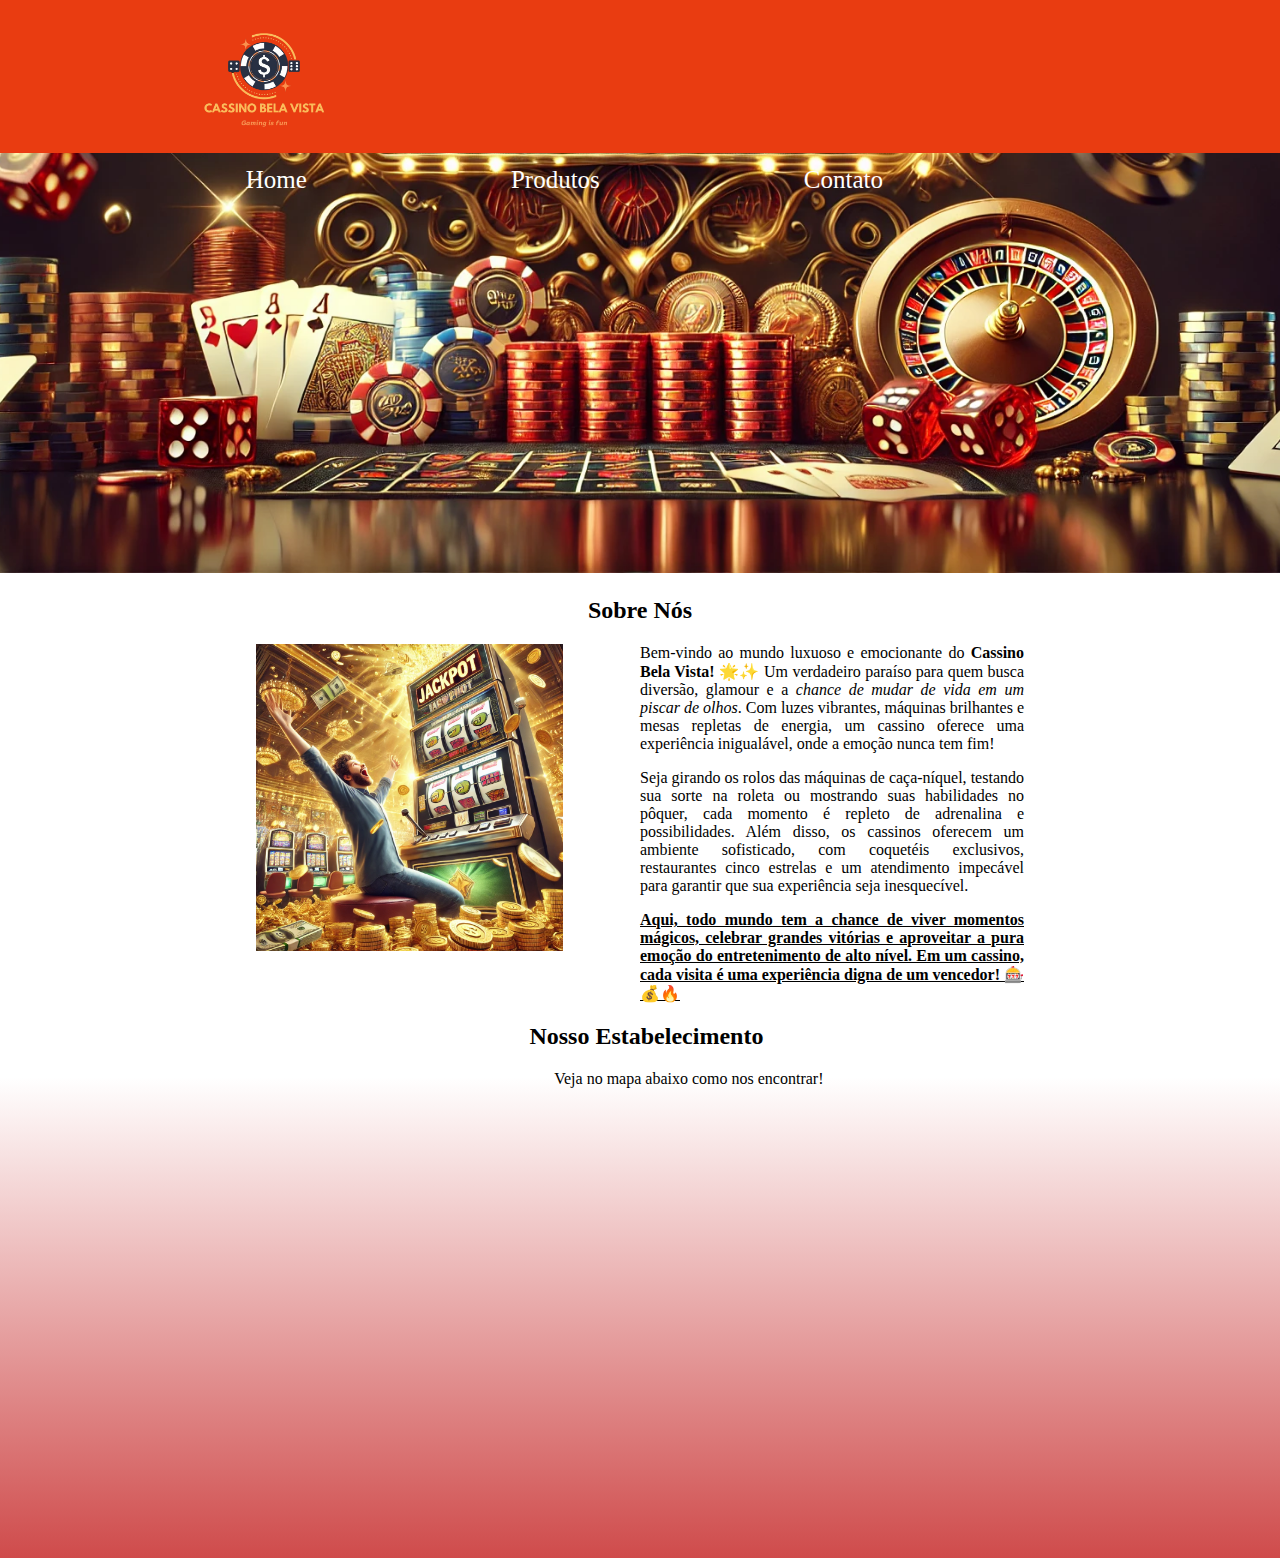
<file: index.html>
<!DOCTYPE html>
<html lang="pt">
<head>
    <meta charset="UTF-8">
    <link href="style.css" rel="stylesheet">
    <title>imp</title>
</head>
<body>
    <header>
        <div class="divHeader">
             <!--Logotipo-->
            <img src="img/logo.png" title="imp" class="logo">
            <!--Menu-->
            <nav> <!--barra de navegação-->
                <ul>
                    <!--Itens Menu-->
                    <li>Home</li>
                    <li>Produtos</li>
                    <li>Contato</li>
                </ul>
        </div>
    </header> 
    <img src= "img/banner.png" alt="Imagem banner" class="banner"> 
    <main class="fundo">
        <!--Sobre nós-->
        <section class="sobre_nos">
            <h2 class="titulo_sobrenos">Sobre Nós</h2>
            <img src="img/ganhando.png" class="img_sobrenos"/>
            <p>Bem-vindo ao mundo luxuoso e emocionante do <b>Cassino Bela Vista!</b> 🌟✨ Um verdadeiro paraíso para quem busca diversão, 
            glamour e a <i>chance de mudar de vida em um piscar de olhos</i>. Com luzes vibrantes, máquinas brilhantes e mesas repletas de energia, 
            um cassino oferece uma experiência inigualável, onde a emoção nunca tem fim!</p>

            <p>Seja girando os rolos das máquinas de caça-níquel, testando sua sorte na roleta ou mostrando suas habilidades no pôquer, 
                cada momento é repleto de adrenalina e possibilidades. Além disso, os cassinos oferecem um ambiente sofisticado, 
                com coquetéis exclusivos, restaurantes cinco estrelas e um atendimento impecável para garantir que sua experiência seja inesquecível.</p>
                
            <p class="texto_diferente">Aqui, todo mundo tem a chance de viver momentos mágicos, celebrar grandes vitórias e aproveitar a pura emoção do entretenimento de alto nível. 
            Em um cassino, cada visita é uma experiência digna de um vencedor! 🎰💰🔥</p>
        </section>
        <!--Nosso estabelecimento-->
        <section class="mapaGeral">
            <h2 class="titulo_sobrenos">Nosso Estabelecimento</h2>
            <p>Veja no mapa abaixo como nos encontrar!</p>
            <div class="mapa">
                <iframe src="https://www.google.com/maps/embed?pb=!1m18!1m12!1m3!1d51553.23489571766!2d-115.20369958520037!3d36.14033399046204!2m3!1f0!2f0!3f0!3m2!1i1024!2i768!4f13.1!3m3!1m2!1s0x80c8c430cb5147bd%3A0x82f2c7c5d9d10d84!2sBellagio!5e0!3m2!1spt-BR!2sbr!4v1740608281391!5m2!1spt-BR!2sbr" width="800" height="450" style="border:0;" allowfullscreen="" loading="lazy" referrerpolicy="no-referrer-when-downgrade"></iframe>
            </div>
        </section>
    </main>
</body>
</html>
</file>
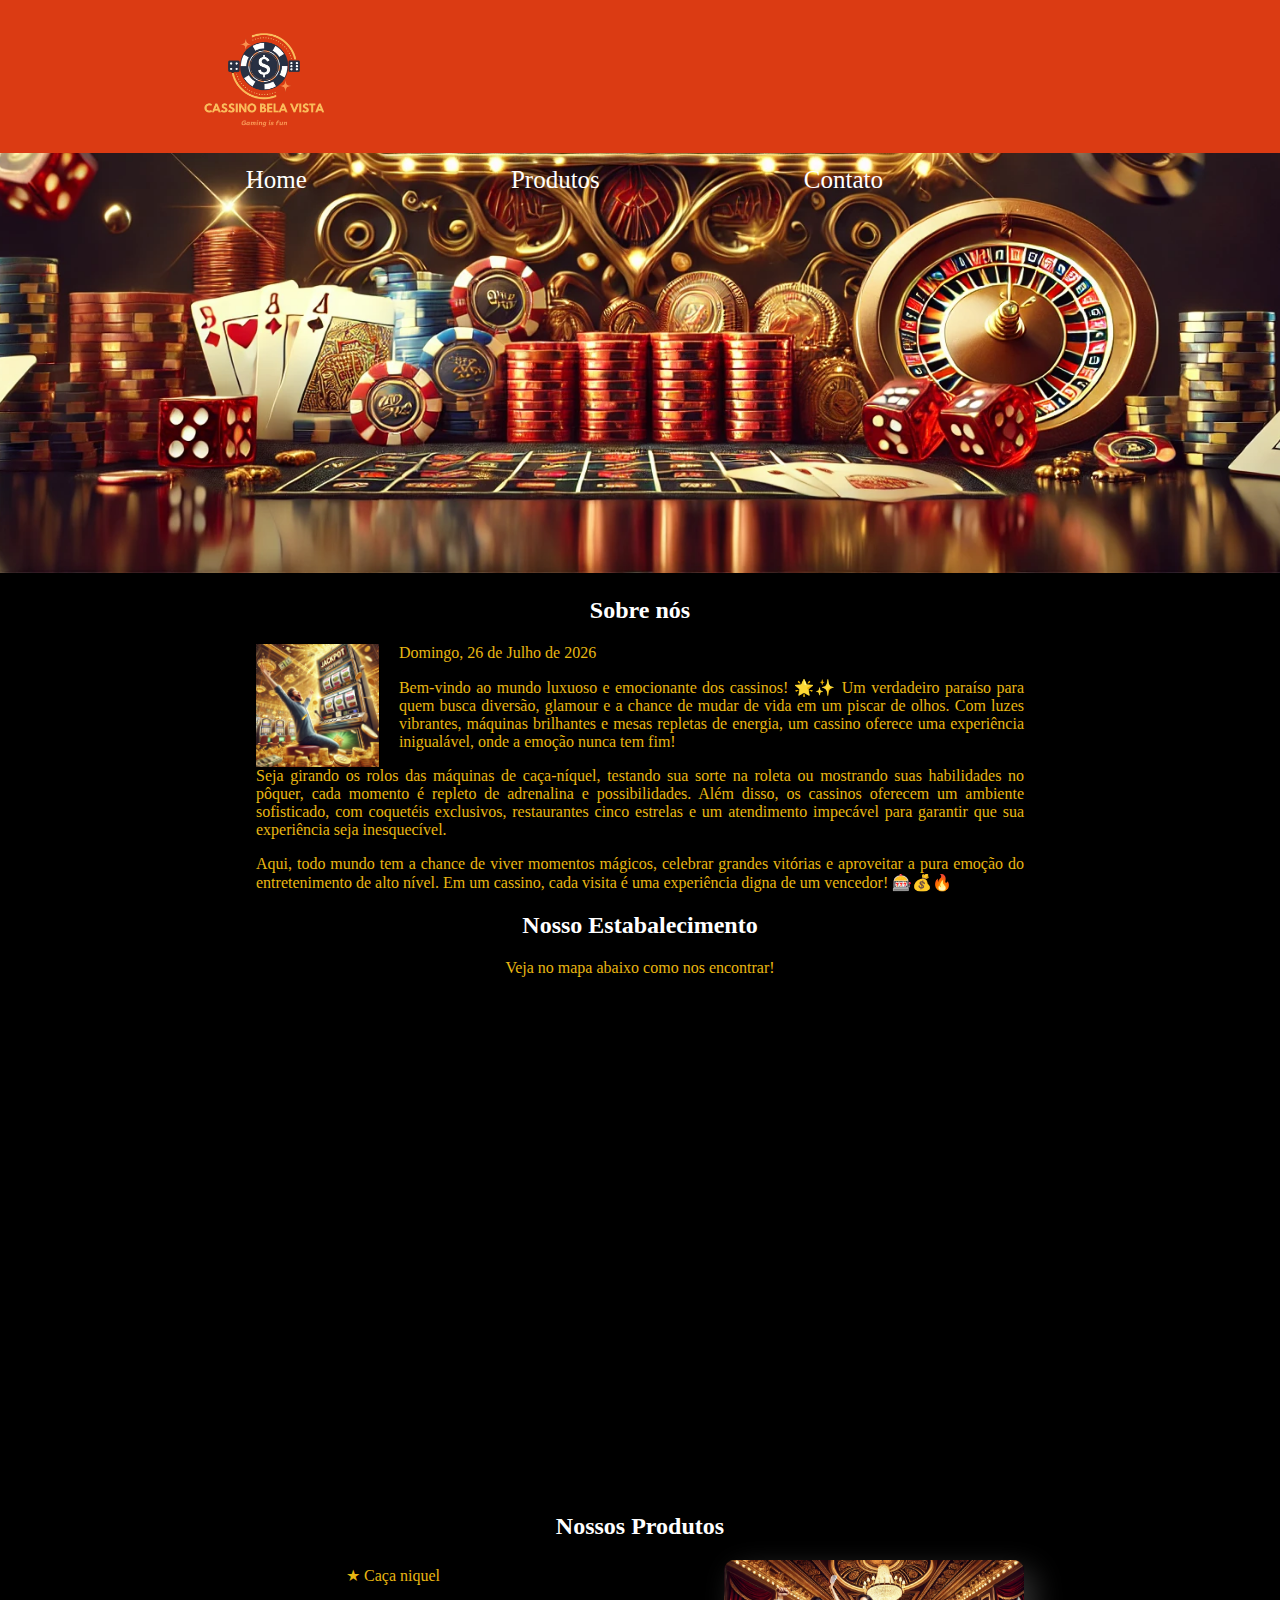
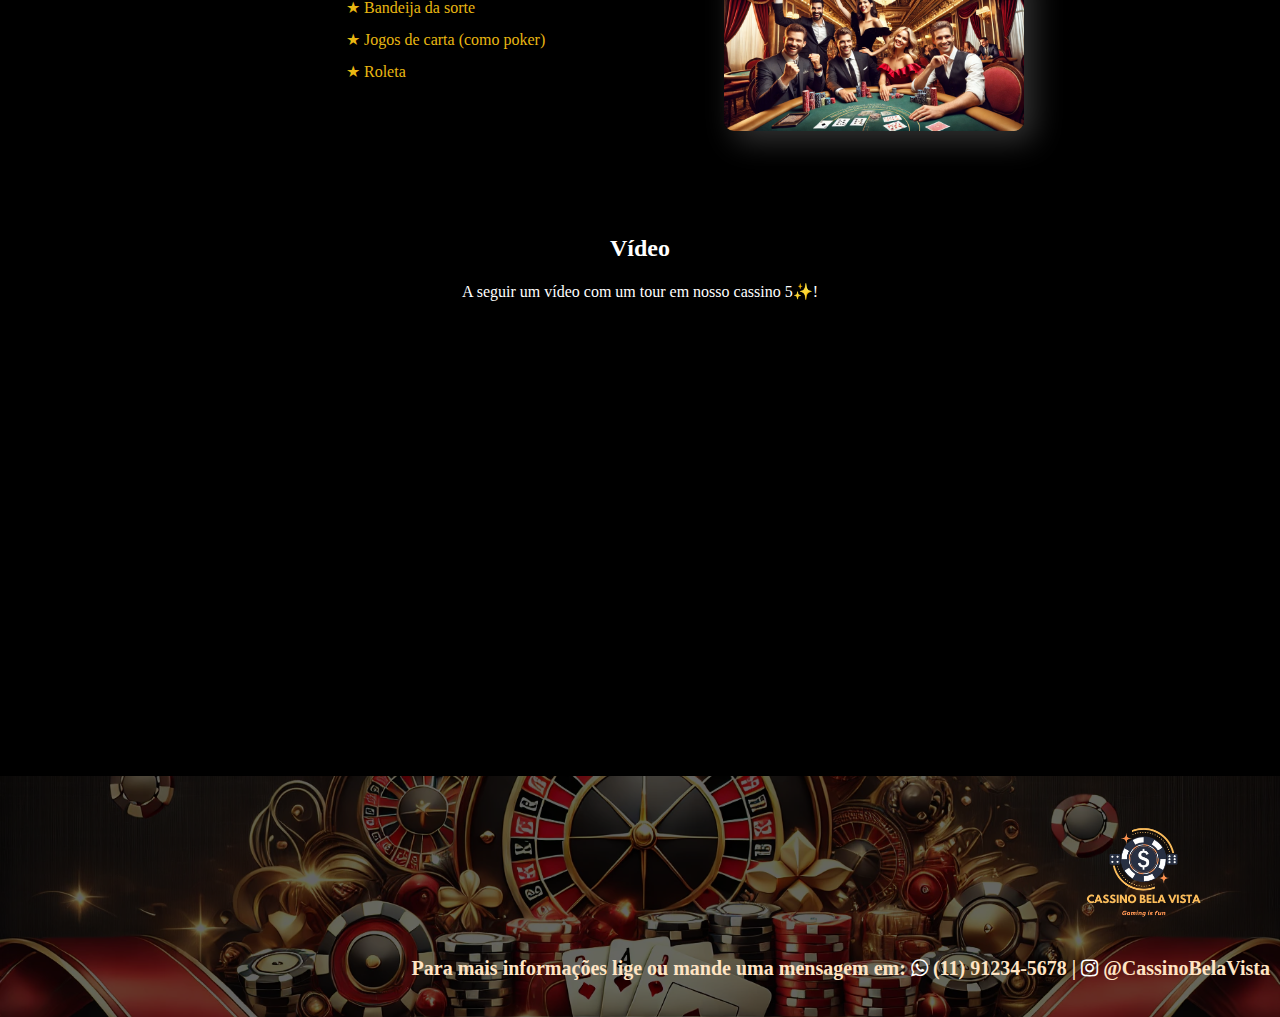
<file: Cassino Bela Vista/index.html>
<!DOCTYPE html>
<html lang="pt">
    <head>
        <meta charset="UTF-8">
        <link href="style.css" rel="stylesheet">
        <link rel="stylesheet" href="https://maxcdn.bootstrapcdn.com/font-awesome/4.5.0/css/font-awesome.min.css">
        <title>Cassino Bela Vista</title>
        <script>
            alert('Bem vindo ao nosso site!');

    dia = new Array("Domingo", "Segunda-feira", "Terça-feira", "Quarta-feira", "Quinta-feira", "Sexta-feira", "Sabado");
    mes = new Array("Janeiro", "Fevereiro", "Março", "Abril", "Maio", "Junho", "Julho", "Agosto", "Setembro", "Outubro", "Novembro", "Dezembro")
    data = new Date
        </script>
    </head>
    <body>
        <header>
            <div class="divHeader">
                <!--Logotipo-->
                <img src="img/logo.png" title="imp" class="logo">
                <!--Menu-->
                <nav> <!--barra de navegação-->
                    <ul>
                        <!--Itens Menu-->
                        <li>Home</li>
                        <li><a href="produto.html"></a>Produtos</li>
                        <li>Contato</li>
                    </ul>
            </div>
        </header> 
        <img src= "img/banner.png" alt="Imagem banner" class="banner"> 
        <main>
            <!--começando o corpo realmente-->
            <section class="sobre_nos">
                <h2 class="titulo_sobrenos">Sobre nós</h2>
                <img src="img/ganhando.png" class="img_sobrenos"/>
                <p>
                    <script>
                        //data.getDay - da o dia da semana
                        document.write(dia[data.getDay()] + ", " + data.getDate() + " de " + mes[data.getMonth()] + " de " + data.getFullYear());
                    </script>
                </p>
                <p>Bem-vindo ao mundo luxuoso e emocionante dos cassinos! 🌟✨ Um verdadeiro paraíso para quem busca diversão, 
                glamour e a chance de mudar de vida em um piscar de olhos. Com luzes vibrantes, máquinas brilhantes e mesas repletas de energia, 
                um cassino oferece uma experiência inigualável, onde a emoção nunca tem fim!</p>

                <p>Seja girando os rolos das máquinas de caça-níquel, testando sua sorte na roleta ou mostrando suas habilidades no pôquer, 
                    cada momento é repleto de adrenalina e possibilidades. Além disso, os cassinos oferecem um ambiente sofisticado, 
                    com coquetéis exclusivos, restaurantes cinco estrelas e um atendimento impecável para garantir que sua experiência seja inesquecível.</p>
                    
                <p>Aqui, todo mundo tem a chance de viver momentos mágicos, celebrar grandes vitórias e aproveitar a pura emoção do entretenimento de alto nível. 
                Em um cassino, cada visita é uma experiência digna de um vencedor! 🎰💰🔥</p>
            </section>
        </main>
    <section class="mapaGeral">
                <h2 class="titulo_sobrenos">Nosso Estabalecimento </h2>
                <p class="mapaGeral p">Veja no mapa abaixo como nos encontrar!</p>
                <div>
                    <iframe class="mapa" src="https://www.google.com/maps/embed?pb=!1m18!1m12!1m3!1d51558.18447475812!2d-115.21408074527044!3d36.13280081831585!2m3!1f0!2f0!3f0!3m2!1i1024!2i768!4f13.1!3m3!1m2!1s0x80c8c4158127463b%3A0x27b3eae44da9ca96!2sRosina%20Cocktail%20Lounge!5e0!3m2!1spt-BR!2sbr!4v1742420994518!5m2!1spt-BR!2sbr" width="600" height="450" style="border:0;" allowfullscreen="" loading="lazy" referrerpolicy="no-referrer-when-downgrade"></iframe>
                </div>
            </section>

            <section class="nossos_produtos">
                <h2 class="titulo_nossosP">Nossos Produtos</h2>
                <div class="nossos_produtos_content">
                    <ul class="lista">
                        <li>Caça niquel</li>
                        <li>Bandeija da sorte</li>
                        <li>Jogos de carta (como poker)</li>
                        <li>Roleta</li>
                    </ul>
                    <div class="img_nossosP">
                        <img  src="img/pessoas.png" alt="Cassino Bela Vista">
                    </div>
                </div>
                <!--Vídeo-->
                <div class="video">
                    <h2 class="titulo_nossosP">Vídeo</h2>
                    <p>A seguir um vídeo com um tour em nosso cassino 5✨!</p>
                    <iframe width="560" height="315" src="https://www.youtube.com/embed/lS0WpklwHIo?si=y3-ZBnY1cTVIBT8r" title="YouTube video player" frameborder="0" allow="accelerometer; autoplay; clipboard-write; encrypted-media; gyroscope; picture-in-picture; web-share" referrerpolicy="strict-origin-when-cross-origin" allowfullscreen></iframe>
                </div>
            </section>
        </main>
        <!--Rodapé do site-->
        <footer>
            <img src="img/logo.png" alt="Cassino Bela Vista" class="logo_footer"/>
            <p>Para mais informações lige ou mande uma mensagem em: <a href="https://wa.me/5511992368297"><i class="fa fa-whatsapp"></i></a> (11) 91234-5678 | <a href="https//instagram.com/silfazendoarte"><i class="fa fa-instagram"></i></a> @CassinoBelaVista</p>
        </footer>
    </body>
</html>
</file>
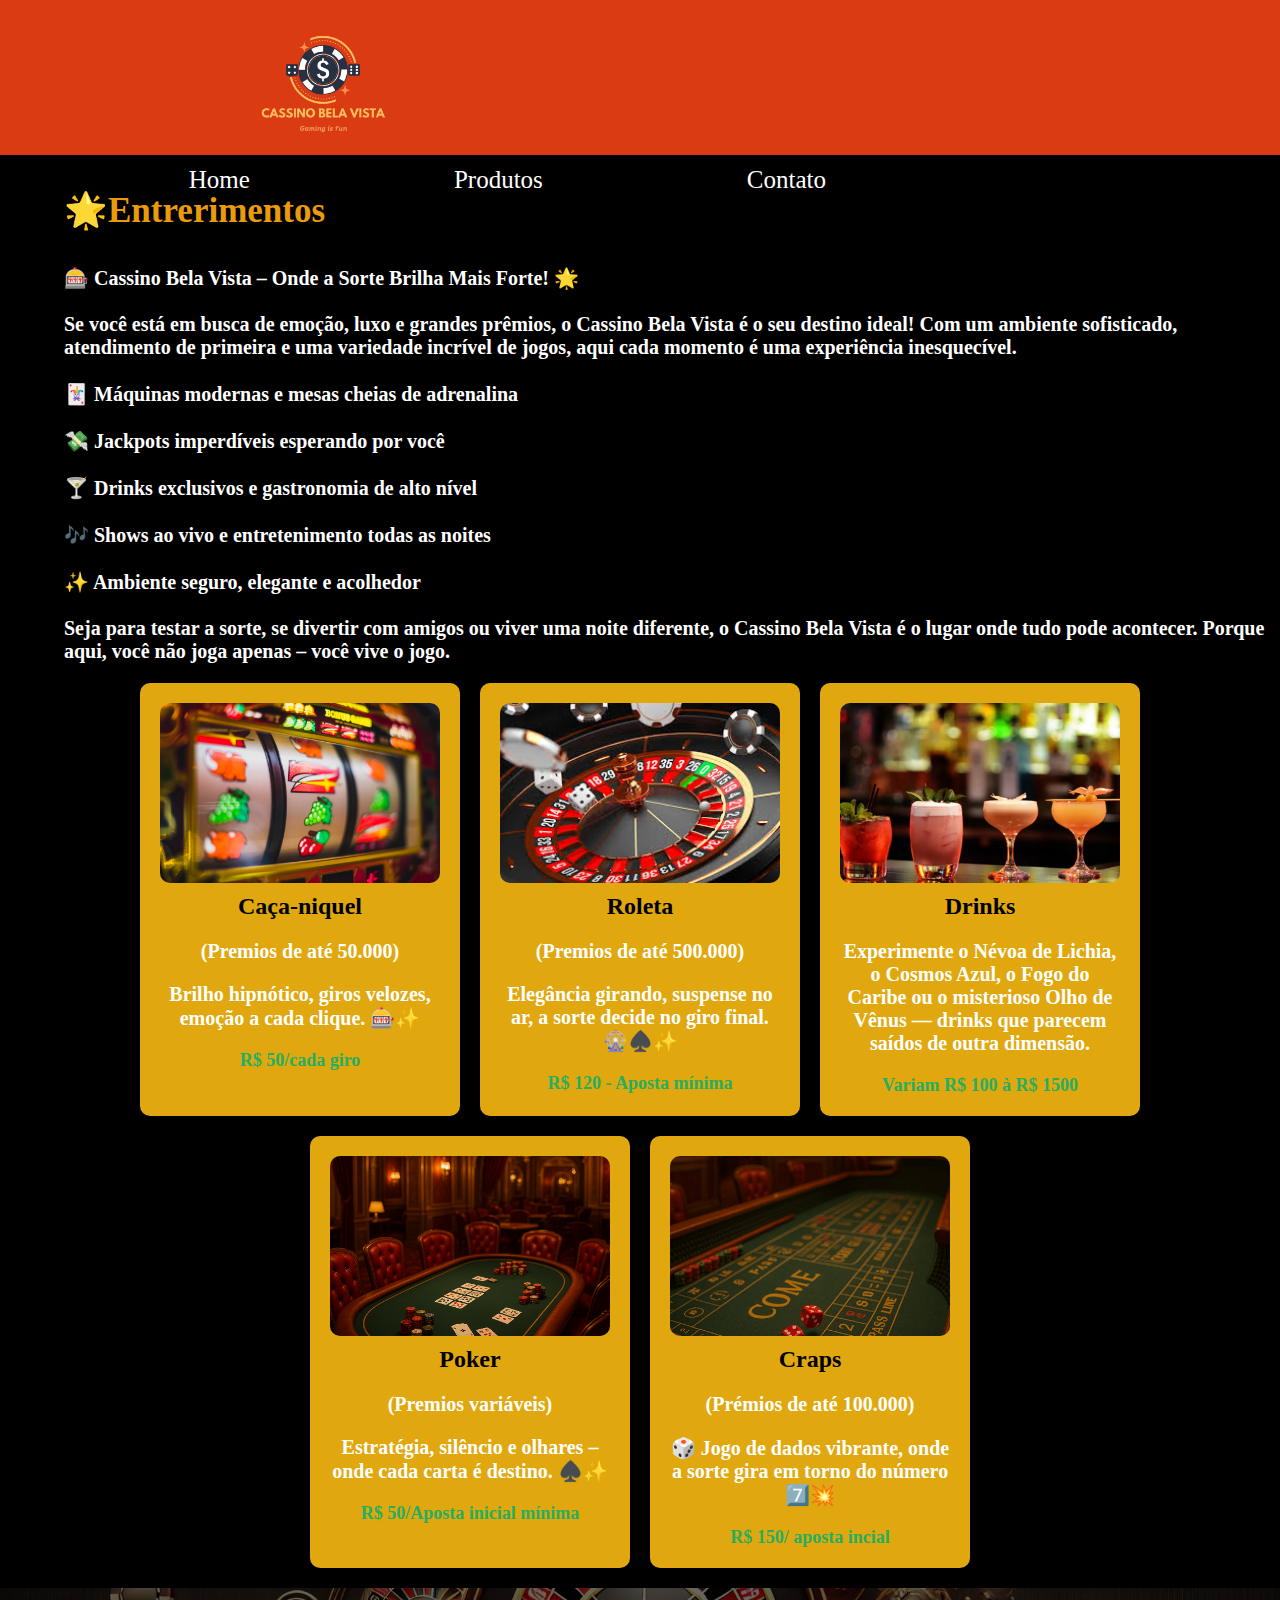
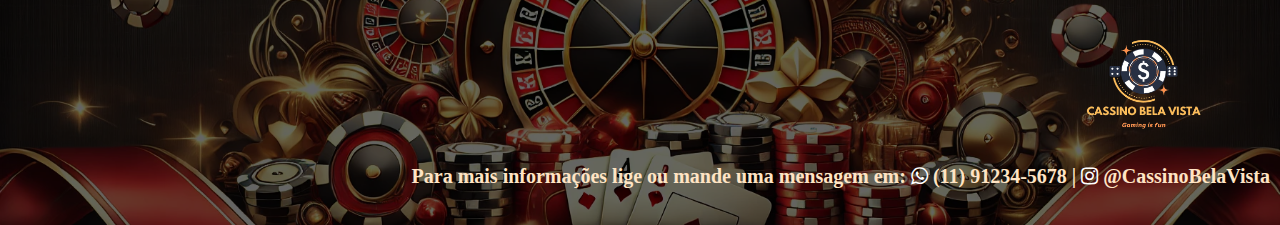
<file: Cassino Bela Vista/produto.html>
<html>
    <head>
        <meta charset="UTF-8">
        <link href="style_products.css" rel="stylesheet">
        <link href="https://maxcdn.bootstrapcdn.com/font-awesome/4.5.0/css/font-awesome.min.css" rel="stylesheet">
        <title>Cassino Bela Vista</title>
    </head>
    <body>
        <header>
            <div class="divHeader">
                <img src="img/logo.png" title="Cassino Bela Vista" class="logo"/>
                <nav>
                    <ul>
                        <li><a href="index.html">Home</a></li>
                        <li>Produtos</li>
                        <li>Contato</li>
                    </ul>
                </nav>
            </div>
       </header>
       <!--Conteúdo do site-->
       <main>
            <!--Título-->
            <ul class="produtos-titulo">
                <li class="produtos-item">Entrerimentos</li>
            </ul>
            <p class="texto-produtos">
                🎰 Cassino Bela Vista – Onde a Sorte Brilha Mais Forte! 🌟
                <br><br>
                Se você está em busca de emoção, luxo e grandes prêmios, o Cassino Bela Vista é o seu destino ideal! Com um ambiente sofisticado, atendimento de primeira e uma variedade incrível de jogos, aqui cada momento é uma experiência inesquecível.
                <br><br>
                🃏 Máquinas modernas e mesas cheias de adrenalina
                <br><br>
                💸 Jackpots imperdíveis esperando por você
                <br><br>
                🍸 Drinks exclusivos e gastronomia de alto nível
                <br><br>
                🎶 Shows ao vivo e entretenimento todas as noites
                <br><br>
                ✨ Ambiente seguro, elegante e acolhedor
                <br><br>
                Seja para testar a sorte, se divertir com amigos ou viver uma noite diferente, o Cassino Bela Vista é o lugar onde tudo pode acontecer. Porque aqui, você não joga apenas – você vive o jogo.
            </p>
            <div class="container">
                <div class="card">
                    <img src="img/caca-niqueis.png"/>
                    <h2>Caça-niquel</h2>
                    <p>(Premios de até 50.000)</p>
                    <p>Brilho hipnótico, giros velozes, emoção a cada clique. 🎰✨</p>
                    <span class="preco">R$ 50/cada giro</span>
                </div>
                <div class="card">
                    <img src="img/roleta.png" alt="Produto 2">
                    <h2>Roleta</h2>
                    <p>(Premios de até 500.000)</p>
                    <p>Elegância girando, suspense no ar, a sorte decide no giro final. 🎡♠️✨</p>
                    <span class="preco">R$ 120 - Aposta mínima</span>
                </div>
                <div class="card">
                    <img src="img/drinks.png" alt="Produto 3">
                    <h2>Drinks</h2>
                    <p>Experimente o Névoa de Lichia, o Cosmos Azul, o Fogo do Caribe ou o misterioso Olho de Vênus — drinks que parecem saídos de outra dimensão.</p>
                    <span class="preco">Variam R$ 100 à R$ 1500</span>
                </div>
                <div class="card">
                    <img src="img/poker.png" alt="Produto 1">
                    <h2>Poker</h2>
                    <p>(Premios variáveis)</p>
                    <p>Estratégia, silêncio e olhares – onde cada carta é destino. ♠️✨</p>
                    <span class="preco">R$ 50/Aposta inicial mínima</span>
                </div>
                <div class="card">
                    <img src="img/dados.png" alt="Produto 2">
                    <h2>Craps</h2>
                    <p>(Prémios de até 100.000)</p>
                    <p>🎲 Jogo de dados vibrante, onde a sorte gira em torno do número 7️⃣💥</p>
                    <span class="preco">R$ 150/ aposta incial</span>
                </div>
            </div>
       </main>
        <!--Rodapé-->
        <footer>
            <img src="img/logo.png" alt="Cassino Bela Vista" class="logo_footer"/>
            <p>Para mais informações lige ou mande uma mensagem em: <a href="https://wa.me/5511992368297"><i class="fa fa-whatsapp"></i></a> (11) 91234-5678 | <a href="https//instagram.com/silfazendoarte"><i class="fa fa-instagram"></i></a> @CassinoBelaVista</p>
        </footer>
    </body>
</html>
</file>
<file: style.css>
/*Estilização BODY do site*/
body{
    margin: 0;
    border: 0;
    font-family: 'Grostick';
}
.logo{
    width: 15%;
    margin: 10px 0 0 5px;
}
/*Estilização do header do site*/
header{
    background-color: #e93c11;
}
/*ESTILIZAÇÃO DIV DO SITE*/
.divHeader{
    position: relative;
    margin: auto;
    width: 70%;
    padding-bottom: 5px; /* espaçamento baixo*/

}
/*ESTILIZAÇÃO MENU DO SITE*/
nav {
    position: absolute;
    top: 150px;
    right: 5px;
}
nav li{
    display: inline;
    color: white;
    font-size: 25px;
    margin-right: 200px;
}

.banner{
    width: 100%;
    height: 420px;
    object-fit: cover; /*CObject-fit  serve para que a imagem fique adequada sem estar achatada*/
}

/*Estilização da sessão SOBRE NÓS*/
.sobre_nos {
    margin: 0;
    text-align: justify;
    width: 60%;
    margin-left: 20%;
}
/*Imagem sobre nós*/
.img_sobrenos {
    width: 40%;
    float: left;
    margin-right: 40px;
}
.sobre_nos p{
    margin-left: 50%;
    
}
.titulo_sobrenos {
    clear: left;
    text-align: center;
}
.texto_diferente {
    font-weight: bold;
    text-decoration: underline;
}
/*Estilização da sessão Nosso Estabelecimento*/
.fundo {
    background: linear-gradient(rgb(255, 255, 255), rgb(255, 255, 255), rgb(207, 75, 75));
}
.mapaGeral {
    padding-left: 10%;
}

.mapaGeral p{
    margin-left: 37%;
}
.mapaGeral h2{
    margin-right: 10%;
}
.mapa {
    margin-left: 22%;
}
</file>
<file: Cassino Bela Vista/style.css>
/*Estilização BODY do site*/
body{
    margin: 0;
    border: 0;
    font-family: 'Grostick';
    background-color: #000000;
}
.logo{
    width: 15%;
    margin: 10px 0 0 5px;
}
/*Estilização do header do site*/
header{
    background-color: #db3b13;
}
/*ESTILIZAÇÃO DIV DO SITE*/
.divHeader{
    position: relative;
    margin: auto;
    width: 70%;
    padding-bottom: 5px; /* espaçamento baixo*/

}
/*ESTILIZAÇÃO MENU DO SITE*/
nav {
    position: absolute;
    top: 150px;
    right: 5px;
}
nav li{
    display: inline;
    color: white;
    font-size: 25px;
    margin-right: 200px;
}

.banner{
    width: 100%;
    height: 420px;
    object-fit: cover; /*CObject-fit  serve para que a imagem fique adequada sem estar achatada*/
}

/*Estilização da sessão SOBRE NÓS*/
.sobre_nos {
    margin: 0;
    background-color: #000000;
    text-align: justify;
    width: 60%;
    margin-left: 20%;
    font-family: 'Grostick'

}
.sobre_nos p{
    color: rgb(233, 183, 18);
}


/*Imagem sobre nós*/
.img_sobrenos {
    width: 16%;
    float: left;
    margin-right: 20px;
    font-family: 'Grostick'
}

.titulo_sobrenos {
    clear: left;
    text-align: center;
    font-family: 'Grostick';
    color: white;
    
}
.mapaGeral{
    margin: 10;
}

.mapaGeral p{
    text-align: center;
    color: rgb(233, 183, 18);
}

.mapa{
  margin-left: 35%;
  margin-bottom: 2%;
}

/* Estilização da seção NOSSOS PRODUTOS */
.nossos_produtos {
    display: flex;
    flex-direction: column; /* Mantém o título no topo */
    align-items: center; /* Centraliza o título */
    max-width: 1200px;
    margin: 0 auto;
    padding: 20px;
}

.titulo_nossosP {
    text-align: center;
    width: 100%;
    margin-bottom: 20px;
    color: white;
}

/* Correção principal */
.nossos_produtos_content {
    display: flex; /* Organiza em linha */
    justify-content: space-between; /* Separa os elementos */
    align-items: flex-start; /* Mantém alinhado no topo */
    width: 70%;
    /*max-width: 1000px; /* Define um limite de largura */
    gap: 2px; /* Espaço entre lista e imagem */
}

/* Ajuste da lista */
.lista {
    padding: 0;
    margin: 0;
    text-align: left;
    width: 30%; /* Define metade da largura */
    color: rgb(233, 183, 18);
    list-style-position: inside;
    margin-right: 0;
    display: inline-block;
    vertical-align: "top";
    padding-left: 15%;
    list-style: none;
}

.lista li{
    line-height: 2;
}

.lista li:before{
    content: "★ ";
}

/* Ajuste da imagem */
.img_nossosP {
    display: flex;
    /*justify-content: flex-end; /* Mantém alinhado à direita */
    align-items: flex-start;
    width: 40%; /* Ocupa metade da largura */
    margin-bottom: 10%;
}

.img_nossosP img{

    width: 100%; /* Faz com que a imagem ocupe o espaço disponível */
    max-width: 300px;
    height: auto;
    border-radius: 10px;
    box-shadow: 10px 10px 30px rgba(163, 162, 162, 0.315);
}

.img_nossosP img:hover{
    opacity: 0.5;
}

.video{
    margin-bottom: 10%;
}

/*Estilização do vídeo*/
.video p{
    text-align: center;
    color: rgb(255, 255, 255);
}

/*Estilização do Footer*/
footer{
    background: url("img/rodape.png");
    background-size: cover;
    background-position: center;
    background-color: rgba(0,0,0,0.6);
    background-blend-mode: darken;
    padding: 30px 10px 10px 0;
}
footer p{
    color:bisque;
    font-weight: bold;
    text-align: right;
    font-size: 20px;
    text-align: right;
    height: 30px;
    
}
footer i{
    color: white;
}
.logo_footer{
    width: 10%;
    padding-left: 85%;
}

/*Container dos cards*/
.container {
    display: flex;
    justify-content: center;
    flex-wrap: wrap;
    gap: 20px;
    padding-bottom: 20px;
}

/*Estilização do card*/
.card {
    background: #fff;
    width: 280px;
    border-radius: 10px;
    box-shadow: 0 4px 8px rgba(0, 0, 0, 0.2);
    padding: 20px;
    text-align: center;
    transition: transform 0.3s ease-in-out;
}

.card:hover {
    transform: scale(1.05);
}

/*Imagens*/
.card img {
    width: 100%;
    height: 180px;
    object-fit: cover;
    border-radius: 10px;
}

/*Título*/
.card h2 {
    margin: 10px 0;
}
/*Preço*/
.preco {
    font-size: 18px;
    font-weight: bold;
    color: #27ae60;
    margin: 10px 0;
}
</file>
<file: Cassino Bela Vista/style_products.css>
/*Estilização do BODY da página*/
body{
    margin: 0;
    border: 0;
    font-family: 'Grostick';
    background-color: #000000;
}
/*Estização do HEADER da página*/
header{
    background-color: #db3b13;

}
.divHeader{
    position: relative;
    margin: auto;
    width: 90%;
    padding-bottom: 5px; /* espaçamento baixo*/

}
.logo{
    width: 12%;
    margin: 12px 0 0 190px;
}
main{
    background: black
}
main p{
    color: white;
    font-weight: bold;
    font-size: 20px;
}
/*Estilização do MENU do site*/
nav {
    position: absolute;
    top: 150px;
    right: 190px;
}
nav li{
    display: inline;
    color: white;
    font-size: 25px;
    margin-right: 200px;
}

nav li a{
    color: white;
    text-decoration: none;
}

/*Estilização da DIV do header */
.divHeader {
    position: relative;
}
/*Título*/
.produtos-titulo{
    font-size: 35px;
    font-weight: bold;
    color: rgb(233, 155, 12);
    list-style: none;
    font-family: cursive;
    padding-left: 5%;
}
.produtos-item:before{
    content: "🌟";
}
/*Texto dos Produtos*/
.texto-produtos{
    padding-left: 5%;
}

/*Container dos cards*/
.container {
    display: flex;
    justify-content: center;
    flex-wrap: wrap;
    gap: 20px;
    padding-bottom: 20px;
}
/*Estilização dos cards*/
.card {
    background: rgb(224, 168, 14);
    width: 280px;
    border-radius: 10px;
    box-shadow: 0 4px 8px rgba(0,0,0,0.2);
    padding: 20px;
    text-align: center;
    transition: transform 0.3s ease-in-out;
}
.card:hover{
    transform: scale(1.05);
}
.card img{
    width: 100%;
    height: 180px;
    object-fit: cover;
    border-radius: 10px;
}
.card h2{
    margin: 10px 0;
}
.preco{
    font-size: 18px;
    font-weight: bold;
    color: #27ae60;
    margin: 10px 0;
}

/*Estilização do Footer*/
footer{
    background: url("img/rodape.png");
    background-size: cover;
    background-position: center;
    background-color: rgba(0,0,0,0.6);
    background-blend-mode: darken;
    padding: 30px 10px 10px 0;
}
footer p{
    color:bisque;
    font-weight: bold;
    text-align: right;
    font-size: 20px;
    text-align: right;
    height: 30px;
    
}
footer i{
    color: white;
}
.logo_footer{
    width: 10%;
    padding-left: 85%;
}
</file>
